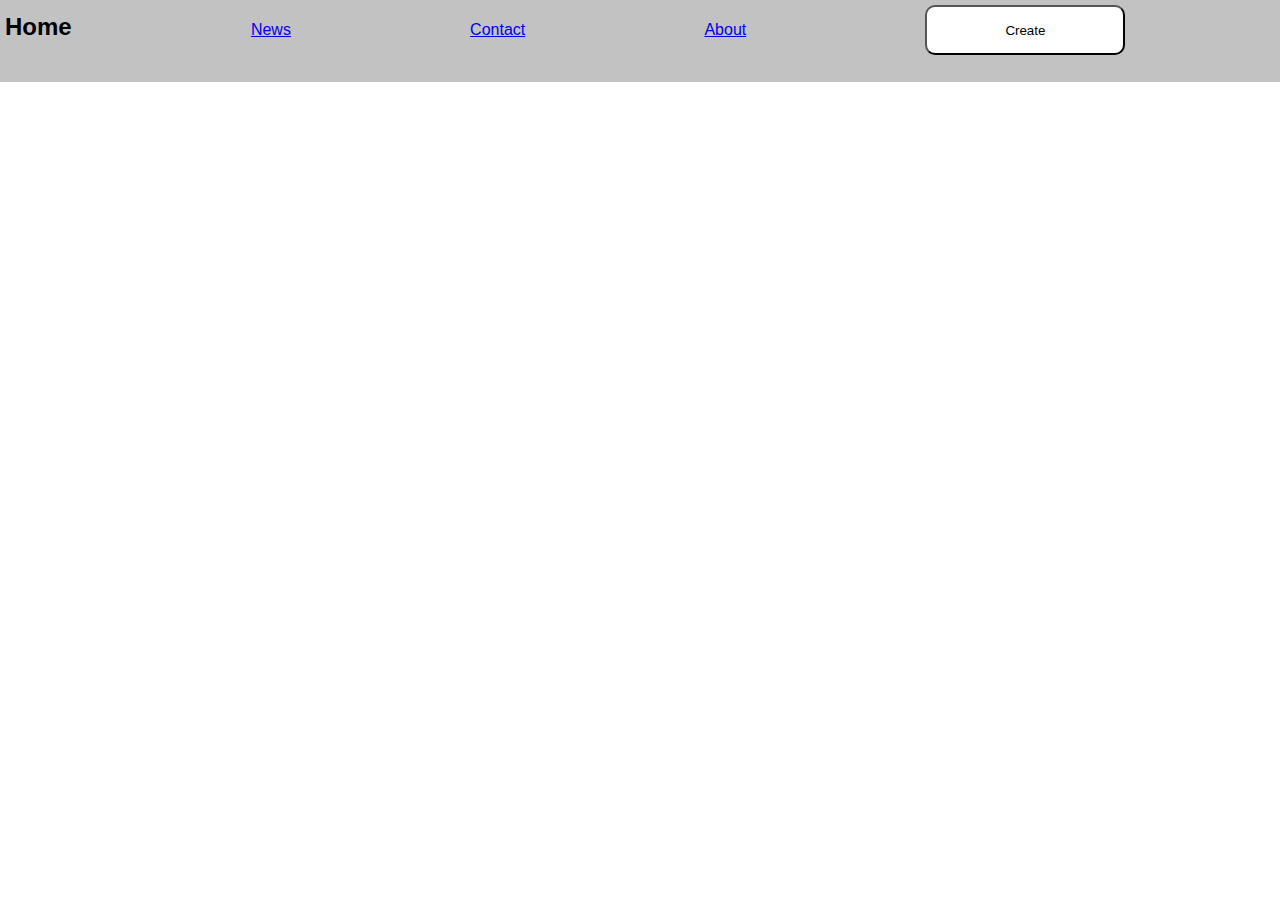
<file: index.html>
<!DOCTYPE html>
<html lang="en">

<head>
    <meta charset="UTF-8">
    <meta http-equiv="X-UA-Compatible" content="IE=edge">
    <meta name="viewport" content="width=device-width, initial-scale=1.0">
    <title>Document</title>
    <link rel="stylesheet" href="style.css">
</head>

<body>
    <header>
        <ul>
            <li>
                <h2 class="home" href="#">Home</h2>
            </li>
            <li class="objects"><a href="#">News</a></li>
            <li class="objects"><a href="#">Contact</a></li>
            <li class="objects"><a href="#">About</a></li>
            <li><button class="create">Create</button></li>
        </ul>
    </header>

    <main>
        <h1>Welcome!</h1>
    </main>
</body>

</html>
</file>
<file: style.css>
body {
    margin: 0;
    padding: 0;
    display: flex;
}

main {
    font-family: 'Inter', -apple-system, BlinkMacSystemFont, 'Segoe UI', Roboto, Oxygen, Ubuntu, Cantarell, 'Open Sans', 'Helvetica Neue', sans-serif;
}


ul {
    list-style-type: none;
    font-family: 'Raleway', -apple-system, BlinkMacSystemFont, 'Segoe UI', Roboto, Oxygen, Ubuntu, Cantarell, 'Open Sans', 'Helvetica Neue', sans-serif;
    
    display: flex;
    padding: 5px;
    margin: 0;
    align-items: baseline;
    justify-content: space-between;

    background: #C2C2C2;

    width: 100vw;
    height: 8vh;
}

li {
    float: left;
    margin-right: 14vw;

    /* margin-top: 1.5%; */
}

.home {
    margin: 0;
}

.objects {
    color: white;

    text-align: center;
    text-decoration: none;
}

.create {
    width: 200px;
    height: 50px;

    background: #FFFFFF;
    border-radius: 10px;
}
</file>
